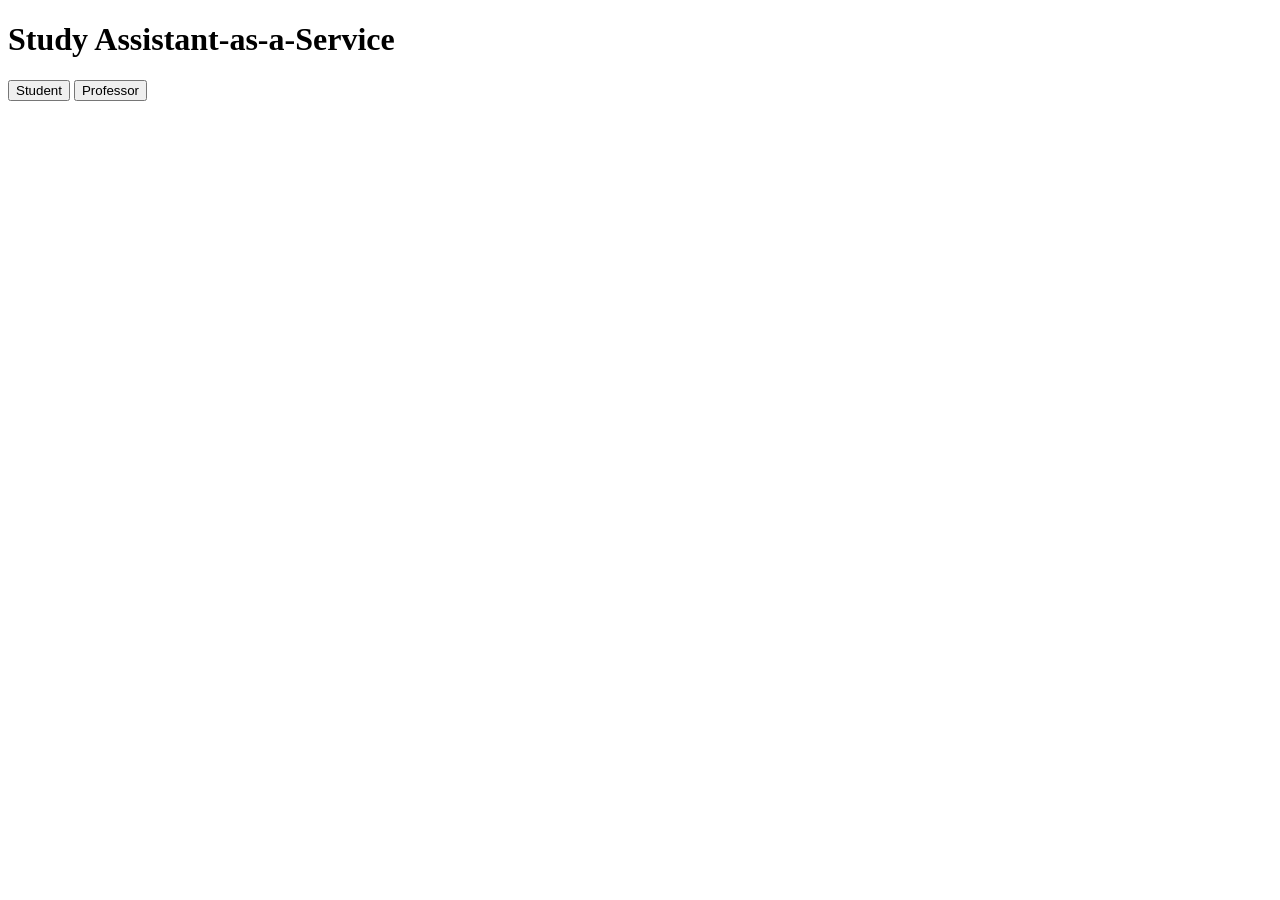
<file: frontend/index.html>
<!DOCTYPE html>
<html>
<head>
<title>Home Page</title>
</head>
<body>

<h1>Study Assistant-as-a-Service</h1>

<button onclick="location.href='/student'">Student</button>
<button onclick="location.href='/professor'">Professor</button>

</body>
</html>
</file>
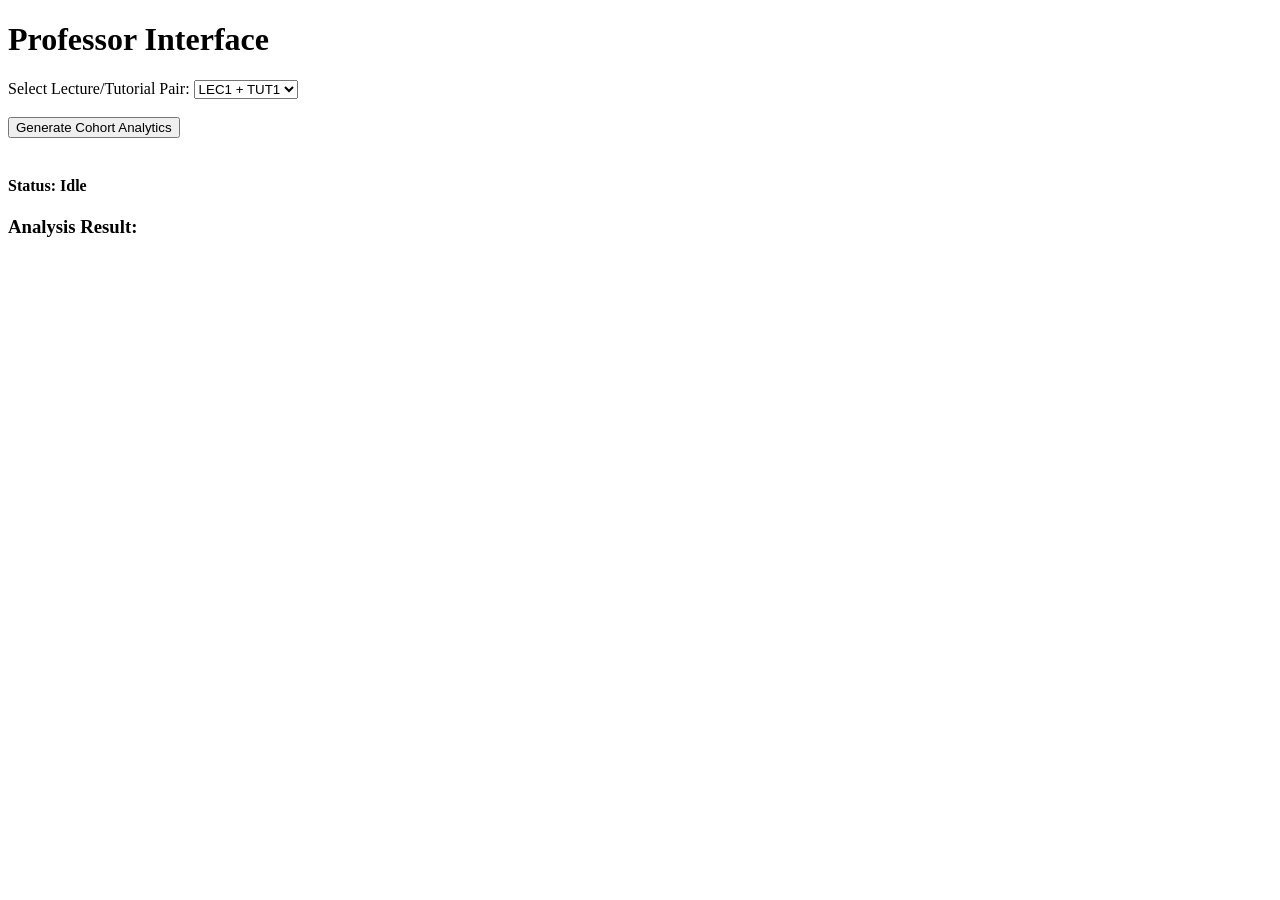
<file: frontend/professor.html>
<!DOCTYPE html>
<html>
<head>
    <title>Professor Page</title>
</head>
<body>

<h1>Professor Interface</h1>

<!-- Pair Selection -->
<label>Select Lecture/Tutorial Pair:</label>
<select id="pair">
    <option value="lec1_tut1">LEC1 + TUT1</option>
    <option value="lec2_tut2">LEC2 + TUT2</option>
    <option value="lec3_tut3">LEC3 + TUT3</option>
</select>

<br><br>

<!-- Button -->
<button onclick="generateAnalytics()">Generate Cohort Analytics</button>

<br><br>

<!-- Status -->
<h4 id="status">Status: Idle</h4>

<!-- Output -->
<h3>Analysis Result:</h3>
<div id="output"></div>

<script>
async function generateAnalytics() {
    const pair = document.getElementById("pair").value;

    document.getElementById("status").innerText =
        "Status: Generating cohort analytics...";

    document.getElementById("output").innerText = "";

    try {
        const res = await fetch(`/cohort_analytics?pair=${pair}`);
        const data = await res.json();

        document.getElementById("status").innerText =
            "Status: Done";

        document.getElementById("output").innerHTML =
            data.analysis.replace(/\n/g, "<br>");

    } catch (err) {
        document.getElementById("status").innerText =
            "Status: Error generating analytics";
    }
}
</script>

</body>
</html>
</file>
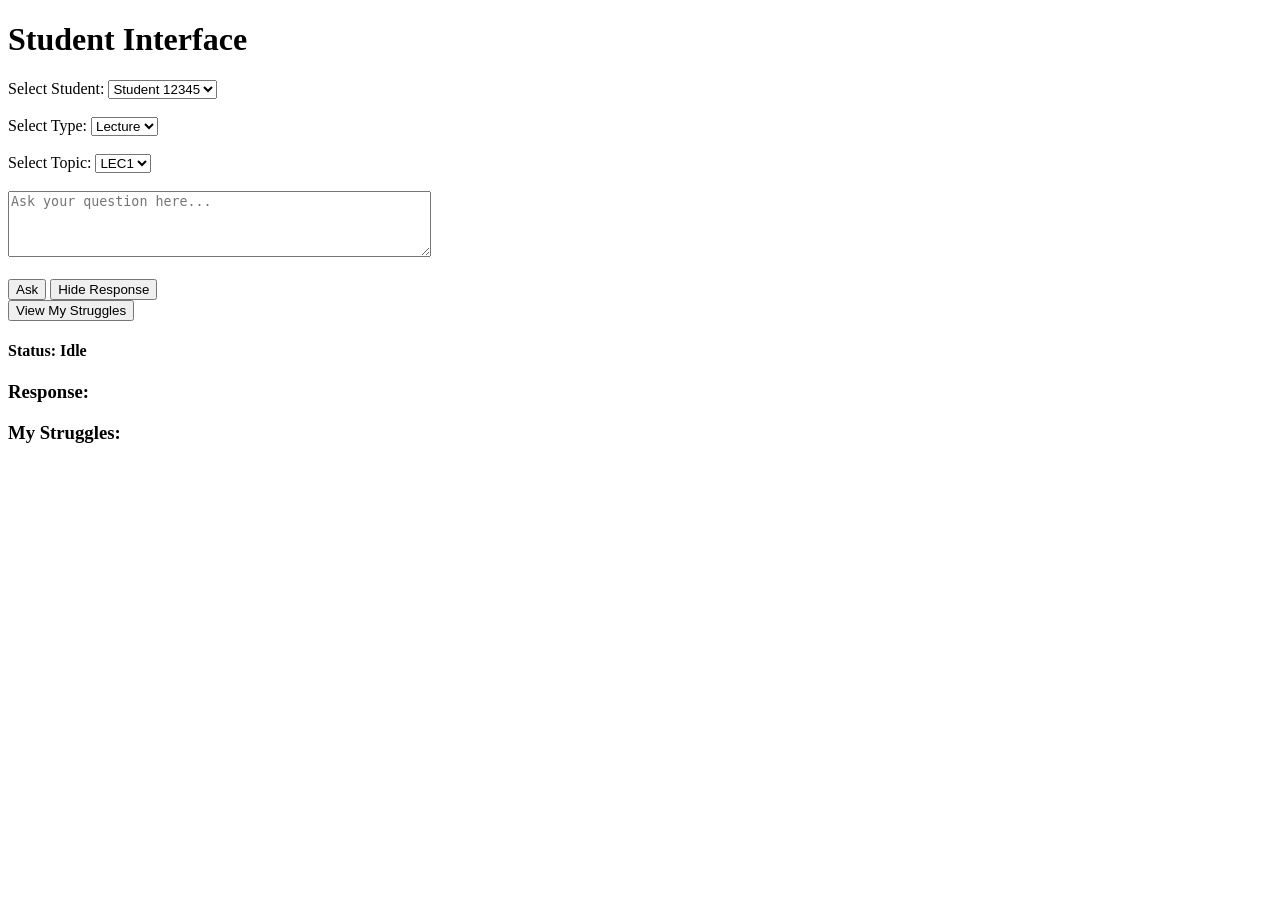
<file: frontend/student.html>
<!DOCTYPE html>
<html>
<head>
    <title>Student Page</title>
</head>
<body>

<h1>Student Interface</h1>

<!-- Student Selection -->
<label>Select Student:</label>
<select id="student_id">
    <option value="12345">Student 12345</option>
    <option value="67890">Student 67890</option>
</select>

<br><br>

<!-- Type Selection -->
<label>Select Type:</label>
<select id="type">
    <option value="lec">Lecture</option>
    <option value="tut">Tutorial</option>
</select>

<br><br>

<!-- Topic Selection (dynamic) -->
<label>Select Topic:</label>
<select id="selection"></select>

<br><br>

<!-- Question Input -->
<textarea id="question" rows="4" cols="50" placeholder="Ask your question here..."></textarea>

<br><br>

<!-- Buttons -->
<button onclick="submitQuestion()">Ask</button>
<button id="responseBtn" onclick="toggleResponse()">Hide Response</button>

<br>
<button id="toggleBtn" onclick="toggleStruggles()">View My Struggles</button>

<br>

<!-- Status -->
<h4 id="status">Status: Idle</h4>

<!-- Output -->
<h3>Response:</h3>
<div id="responseContainer">
    <div id="response"></div>
</div>

<h3>My Struggles:</h3>
<div id="struggles"></div>

<script>
const data = {
    lec: ["lec1", "lec2", "lec3"],
    tut: ["tut1", "tut2", "tut3"]
};

let responseVisible = true;

function toggleResponse() {
    const container = document.getElementById("responseContainer");
    const btn = document.getElementById("responseBtn");

    responseVisible = !responseVisible;

    if (responseVisible) {
        container.style.display = "block";
        btn.innerText = "Hide Response";
    } else {
        container.style.display = "none";
        btn.innerText = "View Response";
    }
}

function updateSelection() {
    const type = document.getElementById("type").value;
    const selection = document.getElementById("selection");

    selection.innerHTML = "";

    data[type].forEach(item => {
        const option = document.createElement("option");
        option.value = item;
        option.textContent = item.toUpperCase();
        selection.appendChild(option);
    });
}

document.getElementById("type").addEventListener("change", updateSelection);
window.onload = updateSelection;

async function submitQuestion() {
    const student_id = document.getElementById("student_id").value;
    const type = document.getElementById("type").value;
    const selection = document.getElementById("selection").value;
    const question = document.getElementById("question").value;

    if (!question.trim()) {
        alert("Please input a question before asking");
        return;
    }
    
    document.getElementById("status").innerText =
        "Status: Sending prompt to server...";

    document.getElementById("response").innerText = "";

    try {
        const res = await fetch("/submit", {
            method: "POST",
            headers: {
                "Content-Type": "application/json"
            },
            body: JSON.stringify({
                student_id: student_id,
                type: type,
                selection: selection,
                question: question
            })
        });

        document.getElementById("status").innerText =
            "Status: Generating response...";

        const data = await res.json();

        document.getElementById("status").innerText =
            "Status: Done";

        document.getElementById("response").innerText =
            data.answer;

    } catch (err) {
        document.getElementById("status").innerText =
            "Status: Error";
    }
}

let strugglesVisible = false;

function toggleStruggles() {
    if (strugglesVisible) {
        document.getElementById("struggles").innerHTML = "";
        document.getElementById("toggleBtn").innerText = "View My Struggles";
        strugglesVisible = false;
    } else {
        viewStruggles();
        document.getElementById("toggleBtn").innerText = "Hide My Struggles";
        strugglesVisible = true;
    }
}

async function viewStruggles() {
    const student_id = document.getElementById("student_id").value;

    document.getElementById("status").innerText =
        "Status: Fetching struggles...";

    document.getElementById("struggles").innerHTML = "";

    try {
        const res = await fetch(`/view_struggles?student_id=${student_id}`);
        const data = await res.json();

        document.getElementById("status").innerText =
            "Status: Loaded struggles";

        const container = document.getElementById("struggles");
        const struggles = data.struggles;

        for (const pair in struggles) {
            const section = document.createElement("div");

            const title = document.createElement("h4");
            title.innerText = pair.replace("_", " + ").toUpperCase();
            section.appendChild(title);

            if (struggles[pair].length === 0) {
                const empty = document.createElement("p");
                empty.innerText = "No struggles recorded.";
                section.appendChild(empty);
            } else {
                const sorted = struggles[pair].slice().sort((a, b) => {
                    if (a.type === b.type) return 0;
                    return a.type === "lec" ? -1 : 1;
                });

                const lecItems = sorted.filter(item => item.type === "lec");
                const tutItems = sorted.filter(item => item.type === "tut");

                if (lecItems.length > 0) {
                    const lecHeader = document.createElement("p");
                    lecHeader.innerText = "Lecture:";
                    section.appendChild(lecHeader);

                    const lecUl = document.createElement("ul");
                    lecItems.forEach(item => {
                        const li = document.createElement("li");
                        li.innerText = item.content;
                        lecUl.appendChild(li);
                    });
                    section.appendChild(lecUl);
                }

                if (tutItems.length > 0) {
                    const tutHeader = document.createElement("p");
                    tutHeader.innerText = "Tutorial:";
                    section.appendChild(tutHeader);

                    const tutUl = document.createElement("ul");
                    tutItems.forEach(item => {
                        const li = document.createElement("li");
                        li.innerText = item.content;
                        tutUl.appendChild(li);
                    });
                    section.appendChild(tutUl);
                }
            }

            container.appendChild(section);
        }

    } catch (err) {
        document.getElementById("status").innerText =
            "Status: Error fetching struggles";
    }
}

</script>

</body>
</html>
</file>
